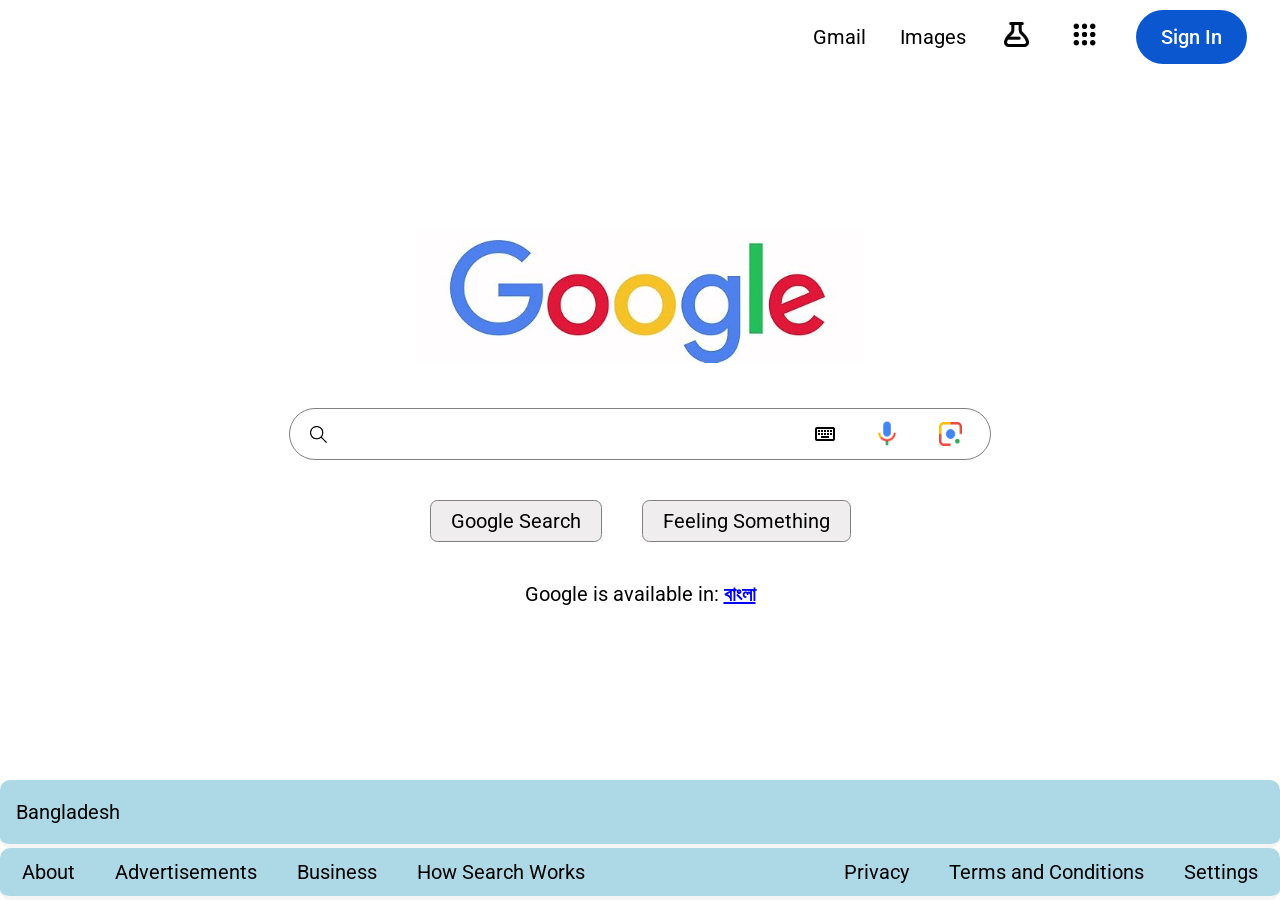
<file: index.html>
<!DOCTYPE html>
<html lang="en">
<head>
    <meta charset="UTF-8">
    <meta name="viewport" content="width=device-width, initial-scale=1.0">
    <title>Google Home Page</title>
    <link rel="stylesheet" href="styles.css">

    <link rel="preconnect" href="https://fonts.googleapis.com">
    <link rel="preconnect" href="https://fonts.gstatic.com" crossorigin>

    <link rel="stylesheet" href="https://fonts.googleapis.com/css2?family=Material+Symbols+Outlined:opsz,wght,FILL,GRAD@20..48,100..700,0..1,-50..200" />

    <link href="https://fonts.googleapis.com/css2?family=Roboto:wght@100;300;400;500;700&display=swap" rel="stylesheet">
    
</head>
<body>
    <!-- ========== Header Section Start ========== -->
    <section class="header-area">
        <header class="header">
            <nav class="header__navbar">
                <div class="header__navbar-gmail">
                    <span>
                        Gmail
                    </span>
                </div>
                <div class="header__navbar-images">
                    <span>
                        Images
                    </span>
                </div>
                <div class="header__navbar-googlelabs">
                    <img src="Google Labs.png" alt="Google Labs" title="Google Labs" width="25px">
                </div>
                <div class="header__navbar-googleapps">
                    <img src="Google Apps.png" alt="Google Apps" title="Google Apps" width="35px">
                </div>
                <div class="header__navbar-button--style">
                    <span>
                        Sign In
                    </span>
                </div>
            </nav>
        </header>
    </section>
    <!-- ========== Header Section End ========== -->

    <!-- ========== Main Section Start ========== -->
    <section class="main-area">
        <main class="main">
            <div class="main__google">
                <img src="Google.png" alt="Google" width="450px">
            </div>
            <div class="main__box">
                <div class="main__box__items">
                    <div class="main__box__items-search">
                        <img src="Search.png" alt="Search" width="17px">
                    </div>
                    <div class="main__box__items-input">
                        <input type="text">
                    </div>
                    <div class="main__box__items-keyboard">
                        <i class="material-symbols-outlined" title="Advanced Keyboard">
                            keyboard
                        </i>
                    </div>
                    <div class="main__box__items-mic">
                        <img src="Google Mic.png" alt="Google Mic" width="30px" title="Search using voice">
                    </div>
                    <div class="main__box__items-lens">
                        <img src="Google Lens.png" alt="Google Lens" width="23px" title="Search using Images">
                    </div>
                </div>
            </div>
            <div class="main__buttons">
                <div class="main__buttons__button1">
                    <div class="main__buttons__button1-text">
                        <p>
                            Google Search
                        </p>
                    </div>
                </div>
                <div class="main__buttons__button2">
                    <div class="main__buttons__button2-text">
                        <p>
                            Feeling Something
                        </p>
                    </div>
                </div>
            </div>
                <div class="main__line">
                    <p>
                        Google is available in: <a href="#"><b>বাংলা
                        </b></a>
                    </p>
                </div>
        </main>
    </section>
    <!-- ========== Main Section End ========== -->

    <!-- ========== Footer Section Start ========== -->
    <section class="footer-area">
        <footer class="footers">
            <div class="footers__footer1">
                <div class="footers__footer1-country">
                    <p>
                        <a href="#">Bangladesh</a>
                    </p>
                </div>
            </div>

            <div class="footers__footer2">
                <div class="footers__footer2-left">
                    <div class="footers__footer2-left-item">
                        <div class="footers__footer2-left-item1">
                            <span>
                                <a href="#">
                                    About
                                </a>
                            </span>
                        </div>
                        <div class="footers__footer2-left-item2">
                            <span>
                                <a href="#">
                                    Advertisements
                                </a>
                            </span>
                        </div>
                        <div class="footers__footer2-left-item3">
                            <span>
                                <a href="#">
                                    Business
                                </a>
                            </span>
                        </div>
                        <div class="footers__footer2-left-item4">
                            <span>
                                <a href="#">
                                    How Search Works
                                </a>
                            </span>
                        </div>
                    </div>
                </div>

                <div class="footers__footer2-right">
                    <div class="footers__footer2-right-item">
                        <div class="footers__footer2-right-item1">
                            <span>
                                <a href="#">Privacy</a>
                            </span>
                        </div>
                        <div class="footers__footer2-right-item2">
                            <span>
                                <a href="#">
                                    Terms and Conditions
                                </a>
                            </span>
                        </div>
                        <div class="footers__footer2-right-item3">
                            <span>
                                <a href="#">
                                    Settings
                                </a>
                            </span>
                        </div>
                    </div>
                </div>
            </div>
        </footer>
    </section>
    <!-- ========== Footer Section End ========== -->
</body>
</html>
</file>
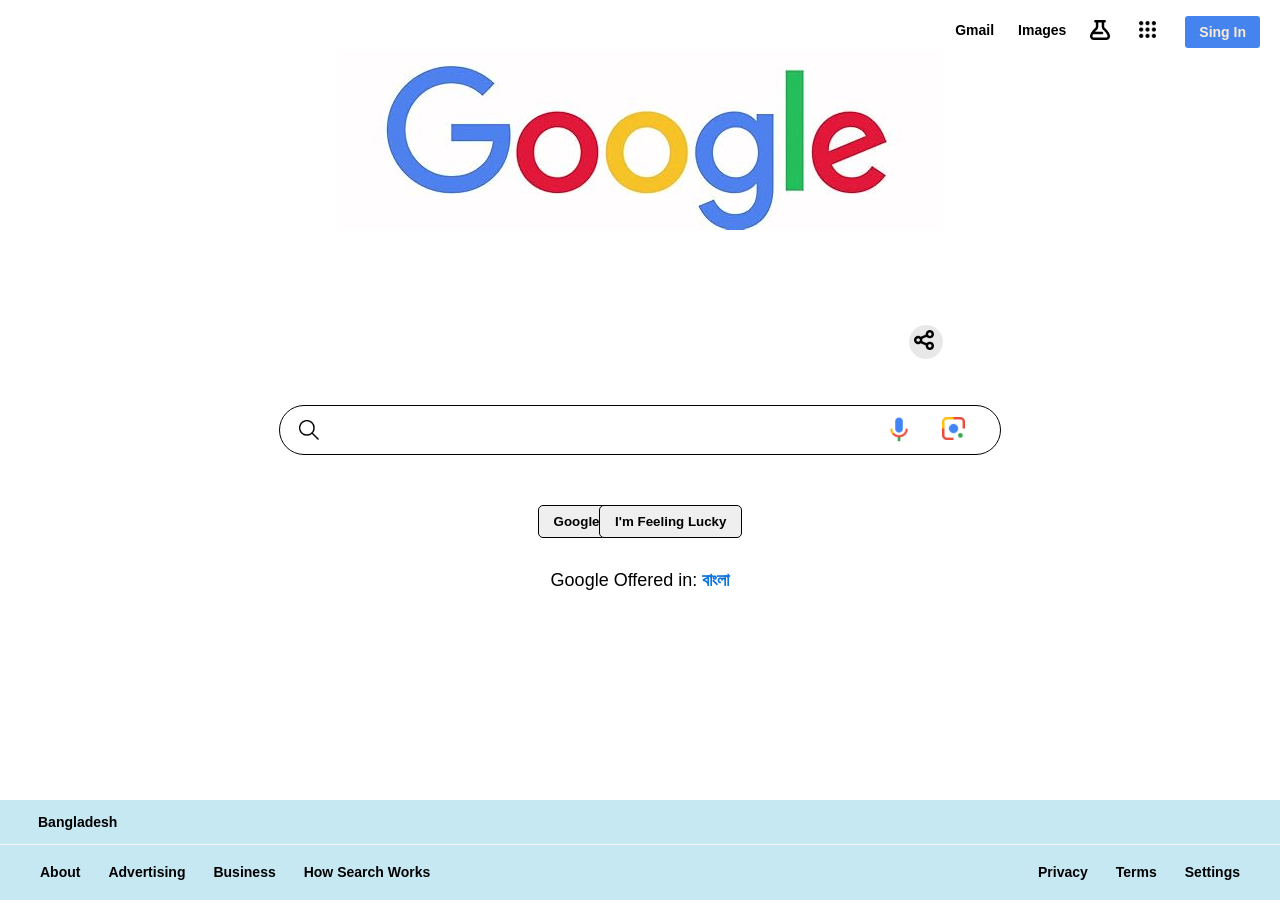
<file: google.html>
<!DOCTYPE html>
<html lang="en">
<head>
    <meta charset="UTF-8">
    <meta name="viewport" content="width=device-width, initial-scale=1.0">
    <title>Google Home Page</title>
    <link rel="stylesheet" href="google.css">
</head>
<body>
    <section>
        <!-----------------Header Start------------------------>
        <header>
            <ul>
                <li><a href="#">Gmail</a></li>
                <li><a href="#">Images</a></li>
                <li><a href="#"><img src="Google Labs.png" alt="Google Labs" width="20px"></a></li>

                <li><a href="#"><img src="Google Apps.png" alt="Google Apps" width="27px"></a></li>

                <li><button>Sing In</button></li>
            </ul>
        </header>

        <!-----------------------Main Start------------------------->
        <main>
            <div>
                <img class="google" src="Google.png" alt="Google">
            </div>
            
            <div class="searchbox">

                <input type="text">

                <div class="share"><img src="Share.png" alt="share" width="20px" title="Share"></div>
              
                <div class="search"><img src="Search.png" alt="search" width="20px"></div>

                <div class="mic"><img src="Google Mic.png" alt="Gmic" width="30px" title="Search by voice"></div>

                <div class="lens"><img src="Google Lens.png" alt="Glens" width="23px" title="Search by image"></div>
                
            </div>
            
            <div class="button1">
                <button>Google Search</button>
            </div>
            <div class="button2">
                <button>I'm Feeling Lucky</button>
            </div>
            <div class="button3">
                Google Offered in: <a href="#">বাংলা</a>
            </div>

        </main>

        <footer>
            <div class="footer1"><p>Bangladesh</p></div>
            <div class="footer2">
                <ul>
                    <div class="left">
                        <li><a href="#">about</a></li>
                        <li><a href="#">advertising</a></li>
                        <li><a href="#">business</a></li>
                        <li><a href="#">how search works</a></li>
                    </div>
                    <div class="right">
                        <li><a href="#">privacy</a></li>
                        <li><a href="#">terms</a></li>
                        <li><a href="#">settings</a></li>
                    </div>
                </ul>
            </div>
        </footer>
    </section>
</body>
</html>
</file>
<file: styles.css>
/* ========= Global Section Start =========*/
body{
    display: flex;
    flex-direction: column;
    justify-content: space-between;
    height: 100vh;
    margin: 0;
    padding: 0;
    font-family: "Roboto", sans-serif;
    font-size: 20px;
    font-weight: 400;
}
a{
    color: black;
    text-decoration: none;
}
/* ========= Global Section Start =========*/


/* ========= Section Area Part =========*/
.header-area{
    height: 50px;
    align-content: center;
    flex-grow: 0.2;
}
.main-area{
    flex-grow: 2.6;
    align-content: center;
}
.footer-area{
    flex-grow: 0.2;
}
/* ========= Section Area Part =========*/

/* ========= Header Section Start =========*/
.header{
    display: flex;
    justify-content: end;
    align-content: center;
}
.header__navbar{
    width: 500px;
    display: flex;
    justify-content: space-evenly;
    align-items: center;
}
.header__navbar-gmail span:hover{
    text-decoration: underline;
    cursor: pointer;
}
.header__navbar-images:hover{
    text-decoration: underline;
    cursor: pointer;
}

.header__navbar-googlelabs{
    /* border: 1px solid; */
    border-radius: 100%;
    padding: 5px;
    cursor: pointer;
}
.header__navbar-googlelabs:hover{
    /* border: 1px solid; */
    border-radius: 100%;
    padding: 11px;
    background-color: rgba(243, 239, 239, 0.839);
    cursor: pointer;
}
.header__navbar-googleapps:hover{
    border-radius: 100%;
    padding: 7px;
    background-color: rgba(243, 239, 239, 0.839);
    cursor: pointer;
}

.header__navbar-button--style{
    padding: 15px 25px;
    background-color: #0b57d0;
    color: white;
    border-radius: 30px;
    font-weight: 500;
}
.header__navbar-button--style:hover{
    background-color: #4b82da;
    box-shadow: 3px 3px 5px 1px rgba(0, 0, 0, 0.719), -3px -3px 9px 2px rgba(211, 211, 211, 0.719), 3px -3px 9px 2px rgba(211, 211, 211, 0.719), -3px 3px 1px 1px rgba(211, 211, 211, 0.719);
    cursor: pointer;
}
/* ========= Header Section End =========*/


/* ========= Main Section Start =========*/
.main{
    display: flex;
    flex-direction: column;
    row-gap: 2em;
    align-items: center;
}
.main__google{
    width: fit-content;
}
.main__google:hover{
    cursor: pointer;
}


/* ========= Main Box-Section Start =========*/
.main__box{
    display: flex;
    justify-content: center;
    height: 50px;
    width: 700px;
    border: 1px solid grey;
    border-radius: 30px;
}

.main__box__items{
    width: 95%;
    height: 100%;
    display: flex;
    justify-content: center;
    align-items: center;
    column-gap: 1em;
}
.main__box__items-search{
    display: flex;
    justify-content: center;
    flex-grow: 0.1;
}
.main__box__items-input{
    flex-grow: 4.5;
}
.main__box__items-input:hover{
    cursor: pointer;
}
.main__box__items-input input{
    height: 39px;
    width: 100%;
    border: none;
    font-size: 18px;
    
}
.main__box__items-input input:focus{
    outline: none;
}

.main__box__items-keyboard{
    display: flex;
    justify-content: center;
    flex-grow: 0.1;
    padding: 5px;
    /* border: 1px solid; */
    border-radius: 50%;
}
.main__box__items-keyboard:hover{
    background-color: rgba(243, 239, 239, 0.839);
    cursor: pointer;
}
.main__box__items-mic{
    display: flex;
    justify-content: center;
    flex-grow: 0.1;
    padding: 5px;
    /* border: 1px solid; */
    border-radius: 50%;
}
.main__box__items-mic:hover{
    background-color: rgba(243, 239, 239, 0.839);
    cursor: pointer;
}

.main__box__items-lens{
    display: flex;
    justify-content: center;
    flex-grow: 0.1;
    padding: 8px;
    /* border: 1px solid; */
    border-radius: 50%;
}
.main__box__items-lens:hover{
    background-color: rgba(243, 239, 239, 0.839);
    cursor: pointer;
}
/* ========= Main Box-Section End =========*/

.main__buttons{
    display: flex;
    align-items: center;
    gap: 2em;
}
.main__buttons__button1{
    display: flex;
    align-items: center;
    height: 40px;
    border: 1px solid grey;
    border-radius: 7.5px;
    padding-left: 20px;
    padding-right: 20px;
    background-color: rgb(239, 237, 237);
}
.main__buttons__button1:hover{
    background-color: rgb(200, 223, 231);
    cursor: pointer;
}

.main__buttons__button2{
    display: flex;
    align-items: center;
    height: 40px;
    border: 1px solid grey;
    border-radius: 7.5px;
    padding-left: 20px;
    padding-right: 20px;
    background-color: rgb(239, 237, 237);
}
.main__buttons__button2:hover{
    background-color: rgb(200, 223, 231);
    cursor: pointer;
}
.main__line{
    margin-top: -20px;
    font-weight: 400;
}
.main__line a{
    color: blue;
    text-decoration: underline;
}

/* ========= Main Section End =========*/



/* ========= Footer Section Start =========*/
.footers{
    display: flex;
    flex-direction: column;
    height: 100%;
    font-family:  "Roboto", sans-serif;
}
.footers__footer1{
    display: flex;
    justify-content: center;
    background-color: lightblue;
    border-bottom: 4px solid whitesmoke;
    border-radius: 10px;
}
.footers__footer1-country{
    display: flex;
    width: 97.5%;
}
.footers__footer1-country a:hover{
    cursor: text;
}

.footers__footer2{
    height: 100%;
    display: flex;
    background-color: lightblue;
    border-bottom: 4px solid whitesmoke;
    border-radius: 10px;
}
.footers__footer2-left{
    display: flex;
    width: 50%;
    justify-content: center;
}
.footers__footer2-left-item{
    display: flex;
    height: 100%;
    width: 93%;
    gap: 2em;
    align-items: center;
}
.footers__footer2-left-item1:hover{
    text-decoration: underline;
}
.footers__footer2-left-item2:hover{
    text-decoration: underline;
}
.footers__footer2-left-item3:hover{
    text-decoration: underline;
}
.footers__footer2-left-item4:hover{
    text-decoration: underline;
}


.footers__footer2-right{
    display: flex;    
    width: 50%;
    justify-content: center;
    flex-wrap: wrap;
}
.footers__footer2-right-item{
    width: 93%;
    display: flex;
    justify-content: flex-end;
    align-items: center;
    gap: 2em;
}
.footers__footer2-right-item1:hover{
    text-decoration: underline;
}
.footers__footer2-right-item2:hover{
    text-decoration: underline;
}
.footers__footer2-right-item3:hover{
    text-decoration: underline;
}
.footers__footer2-right-item4:hover{
    text-decoration: underline;
}
/* ========= Footer Section End =========*/
</file>
<file: google.css>
body{
    margin: 0;
}
section{
    margin: 0;
    padding: 0;
    box-sizing: border-box;
    font-family: Arial, Helvetica, sans-serif;
}


/*------------------------Header Start------------------------*/
header{
    display: flex;
    width: 100%;
    position: absolute;
    justify-content: flex-end;
    right: 20px;
}
header ul{
    display: flex;
    gap: 1.5em;
    justify-content: center;
    align-content: center;
}
header ul li{
    list-style: none;
}
header ul li:first-child, li:nth-child(2){
    position: relative;
    top: 5px;
}
header ul li:nth-child(3){
    position: relative;
    top: 4px;
}
header ul li:nth-child(5){
    position: relative;
}
header ul li a{
    text-decoration: none;
    color: black;
    font-size: 14px;
    font-weight: bold;
}
header ul li button{
    background-color: #4584ef;
    color: antiquewhite;
    border: none;
    outline: none;
    padding: 8px 14px;
    font-size: 14px;
    font-weight: bold;
    border-radius: 3px;
}

/*----------------Main Start------------------------*/
main{
    bottom: 50px;
    display: flex;
    position: absolute;
    width: 100%;
    height: 100vh;
    margin: auto;
    justify-content: center;
    align-content: center;
}
main .google{
    display: flex;
    position: relative;
    width: fit-content;
    height: fit-content;
    justify-content: center;
    align-content: center;
    top: 100px;
}
main .searchbox{
    display: flex;
    position: absolute;
    /* top: 370px; */
    justify-self: center;
    align-self: center;
}
main .searchbox input{
    position: relative;
    width: 550px;
    border-radius: 30px;
    padding: 15px;
    top: 30px;
    padding-left: 50px;
    padding-right: 120px;
    font-size: 16px;
    border: 1px solid;
}
main .share{
    position: absolute;
    width: 24px;
    top: -50px;
    right: 8%;
    padding: 5px;
    border-radius: 50%;
    background-color: rgba(211, 211, 211, 0.521);
    cursor: pointer;
}
main .share:hover{
    background-color: lightgrey;
}
main .search{
    position: absolute;
    display: flex;
    height: fit-content;
    align-self: center;
    top: 45px;
    left: 20px;
}
main .mic{
    position: absolute;
    top: 40px;
    right: 12%;
    cursor: pointer;
}
main .lens{
    position: absolute;
    top: 42px;
    right: 5%;
    cursor: pointer;
}
.button1{
    display: flex;
    position: absolute;
    top: 555px;
    left: 42%;
}
.button1 button{
    padding: 8px 15px;
    border: 1.5px solid;
    border-radius: 5px;
    font-weight: bold;
}
.button1 button:hover{
    background-color: lightgrey;
    border: 1px solid grey;
}
.button2{
    position: absolute;
    top: 555px;
    right: 42%;
}
.button2 button{
    padding: 8px 15px;
    border-radius: 5px;
    border: 1px solid;
    font-weight: bold;
}
.button2 button:hover{
    background-color: lightgrey;
    border: 1px solid grey;
}
.button3{
    position: absolute;
    align-self: center;
    top: 620px;
    font-size: 18px;
}
.button3 a{
    text-decoration: none;
    font-weight: bold;
    color:rgb(13, 117, 221);
}
.button3 a:hover{
    text-decoration: underline;
}

/*--------------Footer Start--------------------*/

footer{
    position: absolute;
    display: flex;
    flex-direction: column;
    width: 100%;
    height: 100px;
    bottom: 0;
    background-color: rgba(164, 218, 236, 0.623);
    text-transform: capitalize;
    font-size: 14px;
}
footer ul{
    width: 100%;
}
.footer1{
    display: flex;
    position: relative;
    width: 100%;
    border-bottom: 1px solid whitesmoke;
    gap: 1.5em;
}
.footer1 p{
    display: inline;
    padding-left: 38px;
    font-weight: bold;
}
.footer2{
    position: relative;
    display: flex;
    width: 100%;
    height: 100vh;
    font-weight: bold;
}
.left{
    position: absolute;
    display: flex;
    width: fit-content;
    bottom: 20px;
    gap: 2em;
}
.left a, .right a{
    text-decoration: none;
    color: black;
}
.left a:hover, .right a:hover{
    text-decoration: underline;
}
.right{
    position: absolute;
    display: flex;
    width: fit-content;
    bottom: 20px;
    right: 40px;
    gap: 2em;
}
.footer2 ul li{
    list-style: none;
}
.footer2 ul li:nth-child(2){
    top: -0.5px;
}
</file>
